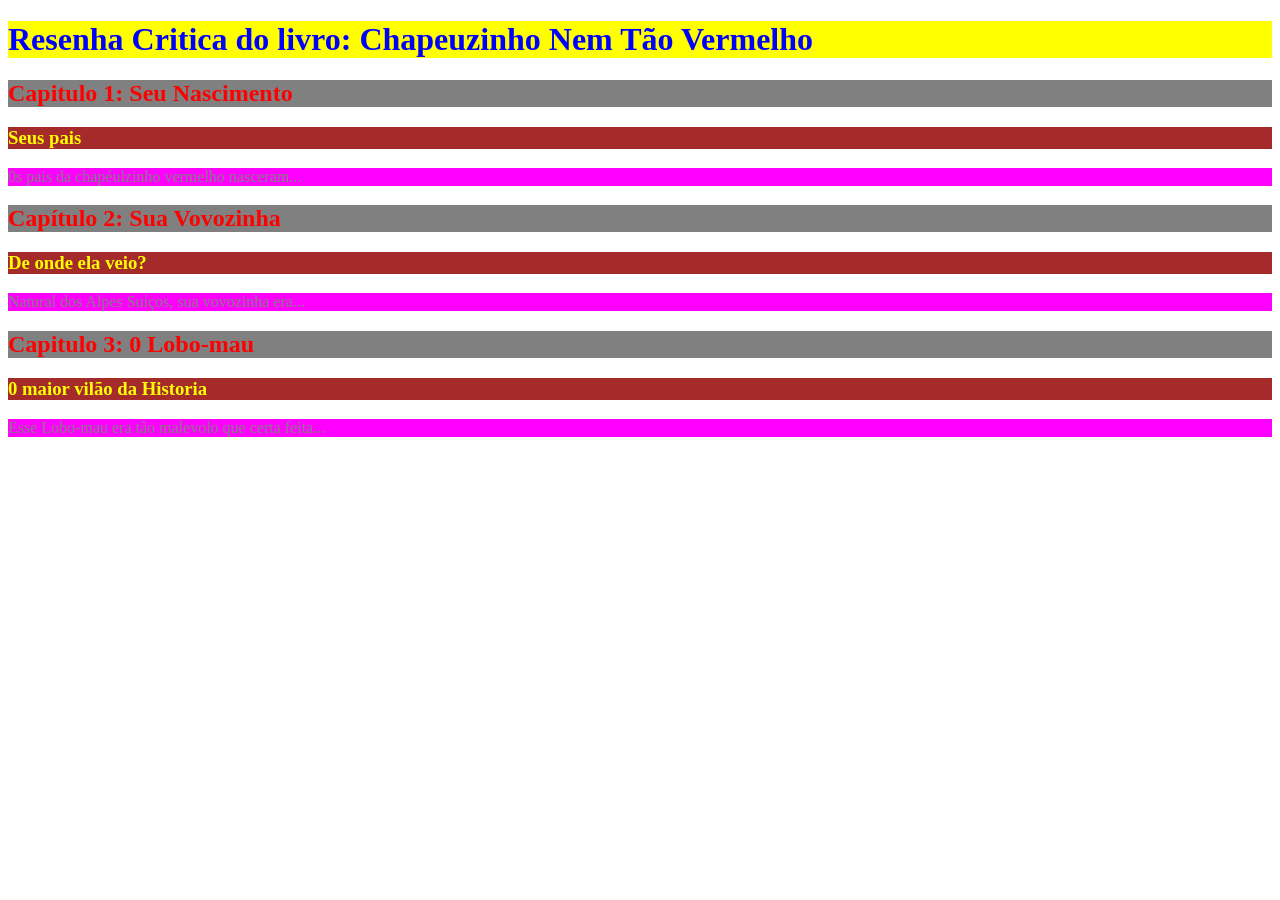
<file: index.html>
<!DOCTYPE html>

<html lang ="pt-br">

    <head>

        <meta charset ="utf-8">

        <meta name ="author" content="Kauann">

        <meta name ="viewport" content ="width=device-width,initial-scale=1"/>

        <link rel ="shortcut icon" type ="image/x-icon" href ="./images/favicon.ico">

        <link rel ="stylesheet" type ="text/css" href ="./index.css">

        <script src="./index.js"></script>

        <title>D4C</title>

    </head>

    <body>

         <h1 id="h1" onclick="mudar_conteudo_elemento()">Resenha Critica do livro: Chapeuzinho Nem Tão Vermelho</h1>

          <h2>Capitulo 1: Seu Nascimento</h2>

              <h3>Seus pais</h3>

                <p>0s pais da chapéulzinho vermelho nasceram...</p>

          <h2>Capítulo 2: Sua Vovozinha</h2>

              <h3>De onde ela veio?</h3>


                <p>Natural dos Alpes Suíços, sua vovozinha era...</p>

            <h2>Capitulo 3: 0 Lobo-mau</h2>

              <h3>0 maior vilão da Historia</h3>

                <p>Esse Lobo-mau era tão malevolo que certa feita...</p>

    </body>

</html>
</file>
<file: index.css>
h1{
color: blue;
background-color:yellow;

}

h2{
color:red;
background-color: gray;

}

h3{
color:yellow;
background-color:brown;

}

p{
color: gray;
background-color:magenta 

}
</file>
